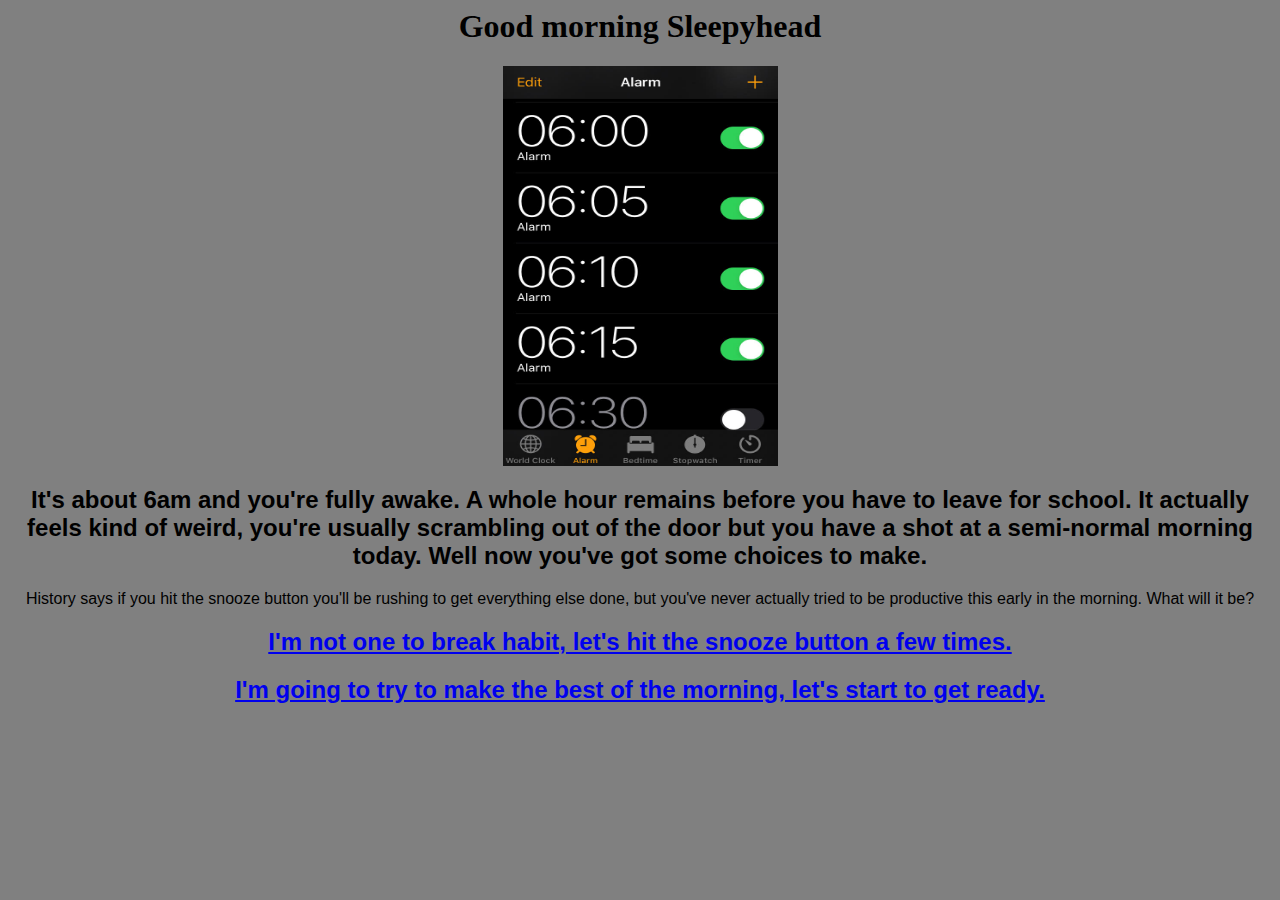
<file: index.html>
<html>
<head>
  <link rel="stylesheet" href="style.css">
</head>
<body>
  <title>A New York Story</title>
  <h1>Good morning Sleepyhead</h1>

  <img src="images\alarms.jpg" alt="apple alarms screen" width="275" height="400">

  <h2>It's about 6am and you're fully awake. A whole hour remains before you have to leave for school. It actually feels kind of weird, you're usually scrambling out of the door but you have a shot at a semi-normal morning today.
  Well now you've got some choices to make.</h2>
  <p>History says if you hit the snooze button you'll be rushing to get everything else done, but you've never actually tried to be productive this early in the morning. What will it be?</p>
  <h2><a href="snoozechoice.html" target"_self">I'm not one to break habit, let's hit the snooze button a few times.</a></h2>
  <h2><a href="productivechoice.html">I'm going to try to make the best of the morning, let's start to get ready.</a></h2>

</body>
</html>
</file>
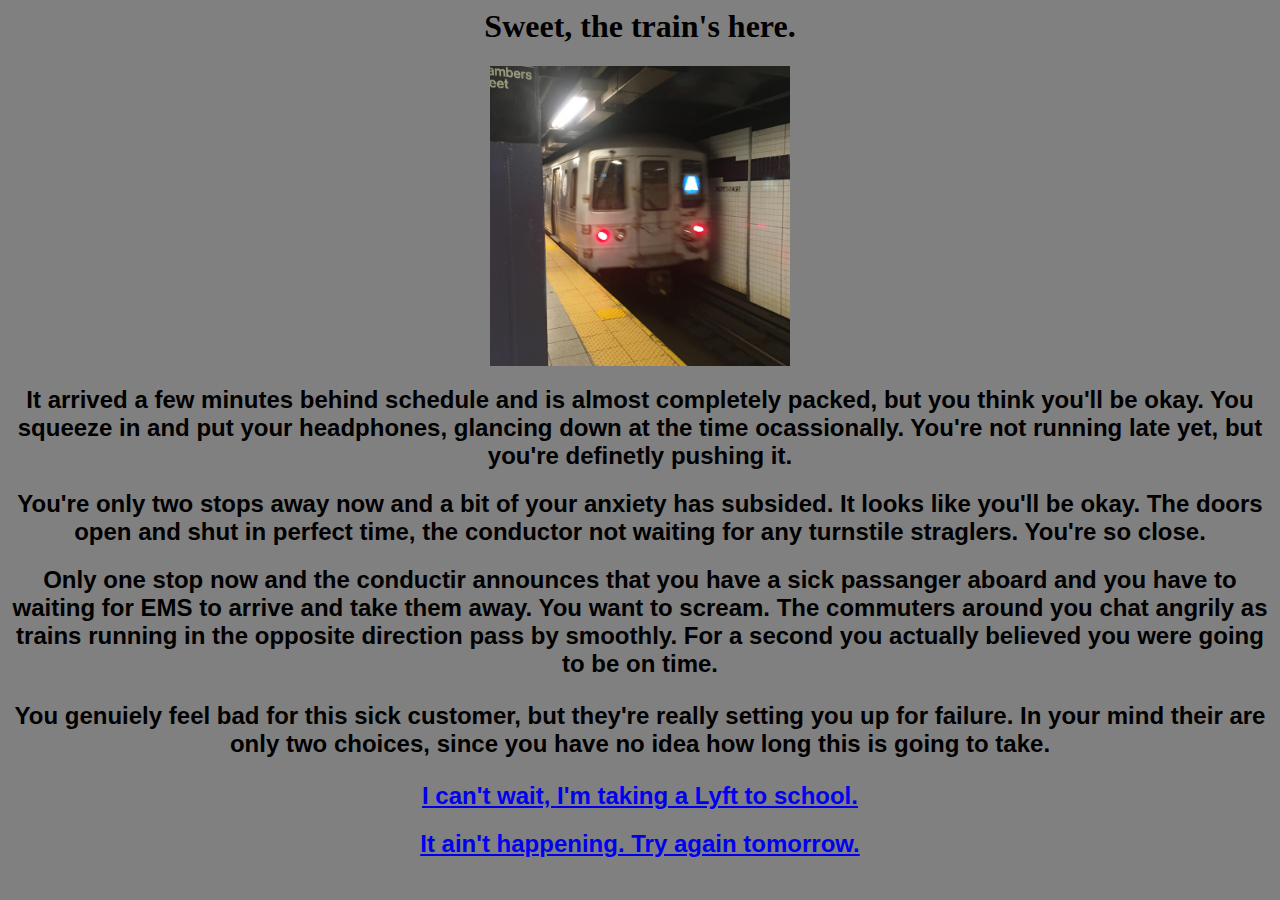
<file: expresschoice.html>
<html>
<head>
  <link rel="stylesheet" href="style.css">
</head>
<body>
  <title>A New York Story</title>
  <h1>Sweet, the train's here.</h1>

<img src="images\express_train.jpg" alt="NYC express train" width="300" height="300">

  <h2>It arrived a few minutes behind schedule and is almost completely packed, but you think you'll be okay. You squeeze in and put your headphones, glancing down at the time ocassionally. You're not running late yet, but you're definetly pushing it.</h2>
  <h2>You're only two stops away now and a bit of your anxiety has subsided. It looks like you'll be okay. The doors open and shut in perfect time, the conductor not waiting for any turnstile straglers. You're so close.</h2>
  <h2>Only one stop now and the conductir announces that you have a sick passanger aboard and you have to waiting for EMS to arrive and take them away. You want to scream. The commuters around you chat angrily as trains running in the opposite direction pass by smoothly. For a second you actually believed you were going to be on time.
  <p>You genuiely feel bad for this sick customer, but they're really setting you up for failure. In your mind their are only two choices, since you have no idea how long this is going to take.</p>

  <h2><a href="end.html" target"_self">I can't wait, I'm taking a Lyft to school.</a> </h2>


<h2> <a href="index.html" target="_self">It ain't happening. Try again tomorrow.</a></h2>

</body>
</html>
</file>
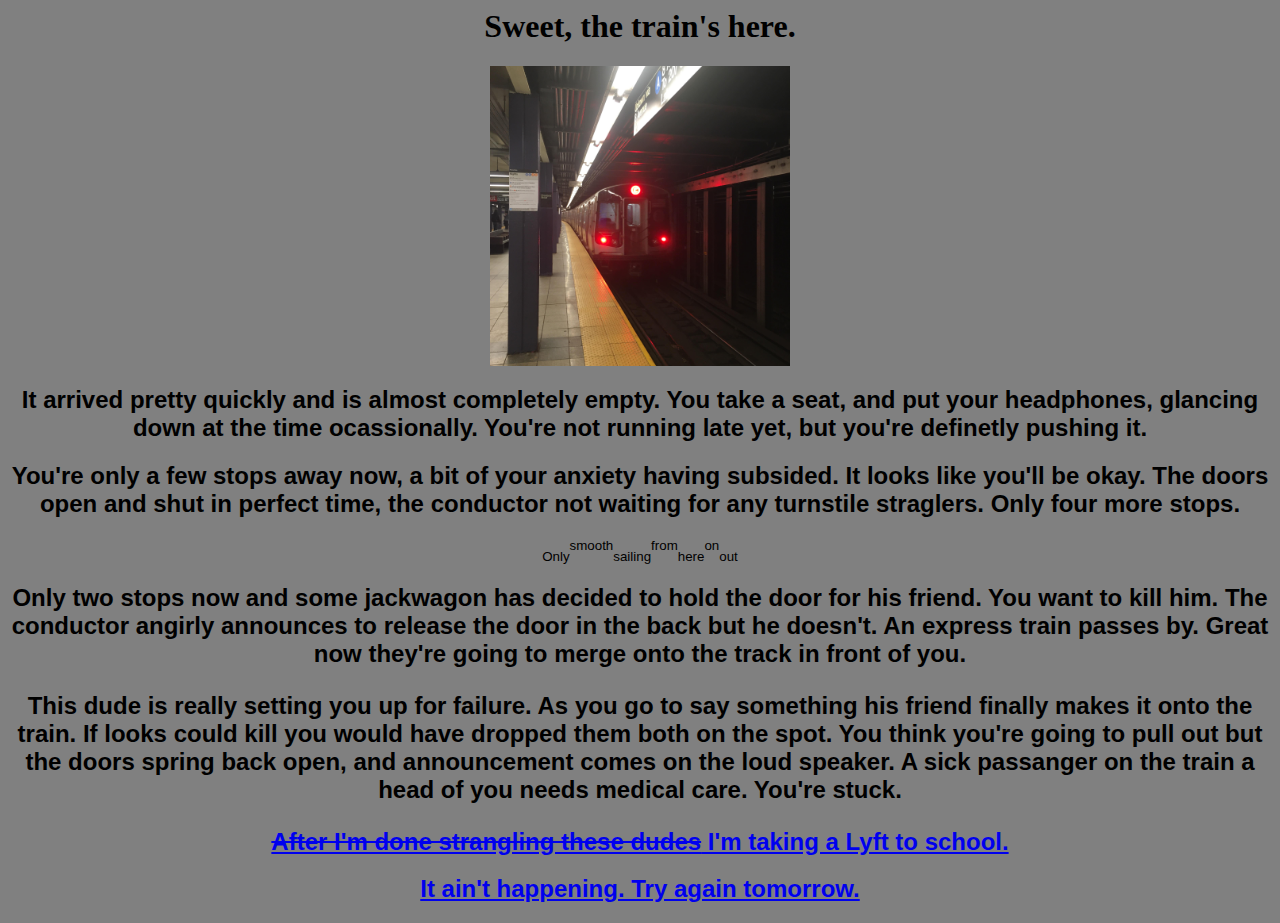
<file: localchoice.html>
<html>
<head>
  <link rel="stylesheet" href="style.css">
</head>
<body>
  <title>A New York Story</title>
  <h1>Sweet, the train's here.</h1>

<img src="images\local_train.jpg" alt="NYC local C train" width="300" height="300">

  <h2>It arrived pretty quickly and is almost completely empty. You take a seat, and put your headphones, glancing down at the time ocassionally. You're not running late yet, but you're definetly pushing it.</h2>
  <h2>You're only a few stops away now, a bit of your anxiety having subsided. It looks like you'll be okay. The doors open and shut in perfect time, the conductor not waiting for any turnstile straglers. Only four more stops.</h2>
<p><sub>Only</sub><sup>smooth</sup><sub>sailing</sub><sup>from</sup><sub>here</sub><sup>on</sup><sub>out</sub>
  <h2>Only two stops now and some jackwagon has decided to hold the door for his friend. You want to kill him. The conductor angirly announces to release the door in the back but he doesn't. An express train passes by. Great now
    they're going to merge onto the track in front of you.
  <p>This dude is really setting you up for failure. As you go to say something his friend finally makes it onto the train. If looks could kill you would have dropped them both on the spot. You think you're going to pull out but the doors spring back open, and announcement comes on the loud speaker.
  A sick passanger on the train a head of you needs medical care. You're stuck. </p>

<h2> <a href="end.html" target="_self"><del>After I'm done strangling these dudes</del> I'm taking a Lyft to school.</a> </h2>
<h2> <a href="index.html" target="_self">It ain't happening. Try again tomorrow.</a></h2>

</body>
</html>
</file>
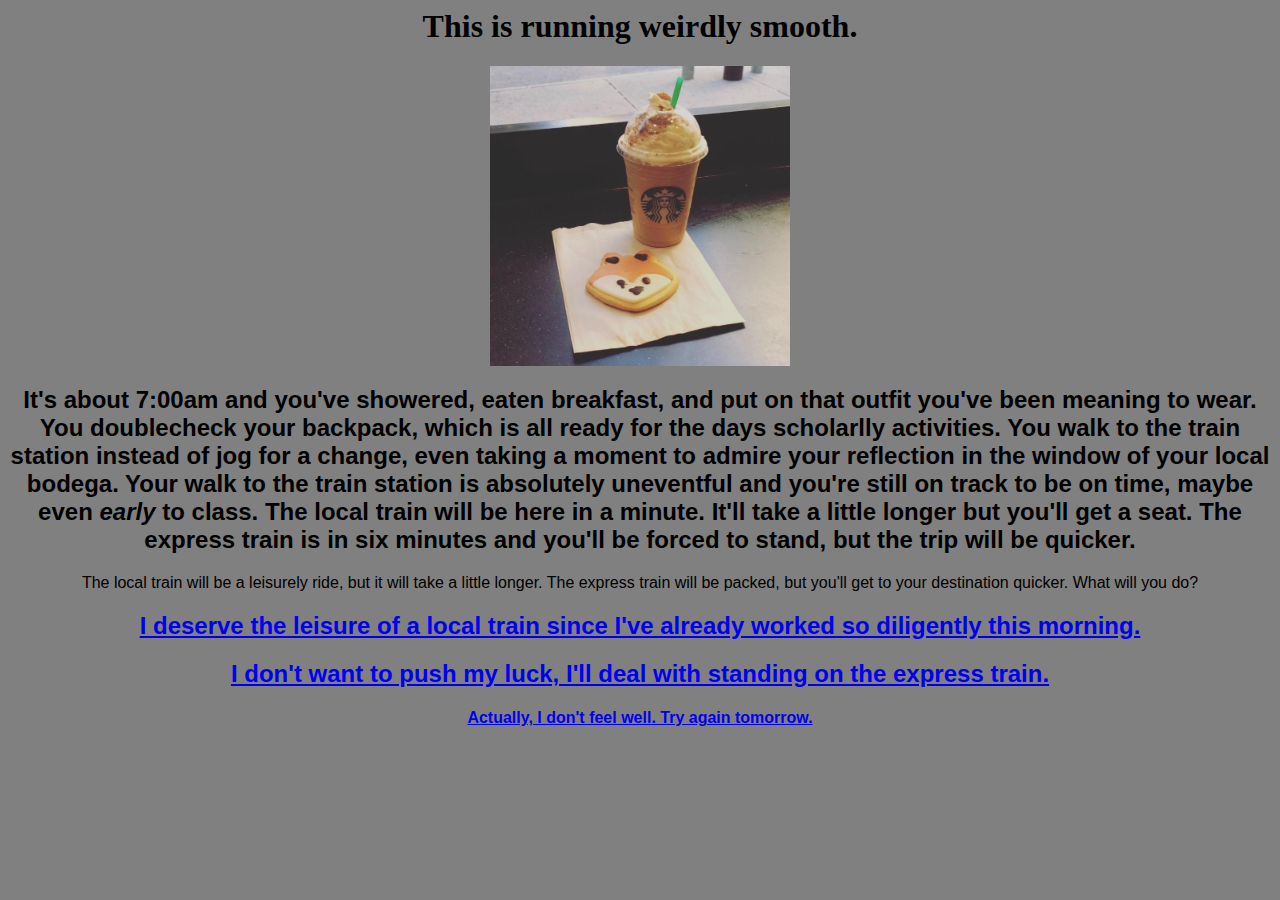
<file: productivechoice.html>
<html>
<head>
  <link rel="stylesheet" href="style.css">
</head>
<body>
  <title>A New York Story</title>
  <h1>This is running weirdly smooth.</h1>

<img src="images\latte_and_cookie.jpg" alt="starbucks cookie and latte" width="300" height="300">

  <h2>It's about 7:00am and you've showered, eaten breakfast, and put on that outfit you've been meaning to wear. You doublecheck your backpack, which is all ready for the days scholarlly activities.
  You walk to the train station instead of jog for a change, even taking a moment to admire your reflection in the window of your local bodega. Your walk to the train station is absolutely uneventful and you're still on track to be on time,
maybe even <i>early</i> to class. The local train will be here in a minute. It'll take a little longer but you'll get a seat. The express train is in six minutes and you'll be forced to stand, but the trip will be quicker.</h2>
  <p>The local train will be a leisurely ride, but it will take a little longer. The express train will be packed, but you'll get to your destination quicker. What will you do?</p>
  <h2><a href="localchoice.html" target"_self">I deserve the leisure of a local train since I've already worked so diligently this morning.</a> </h2>
  <h2><a href="expresschoice.html" target"_self">I don't want to push my luck, I'll deal with standing on the express train.</a> </h2>

<h4> <a href="index.html" target="_self">Actually, I don't feel well. Try again tomorrow.</a><h4>

</body>
</html>
</file>
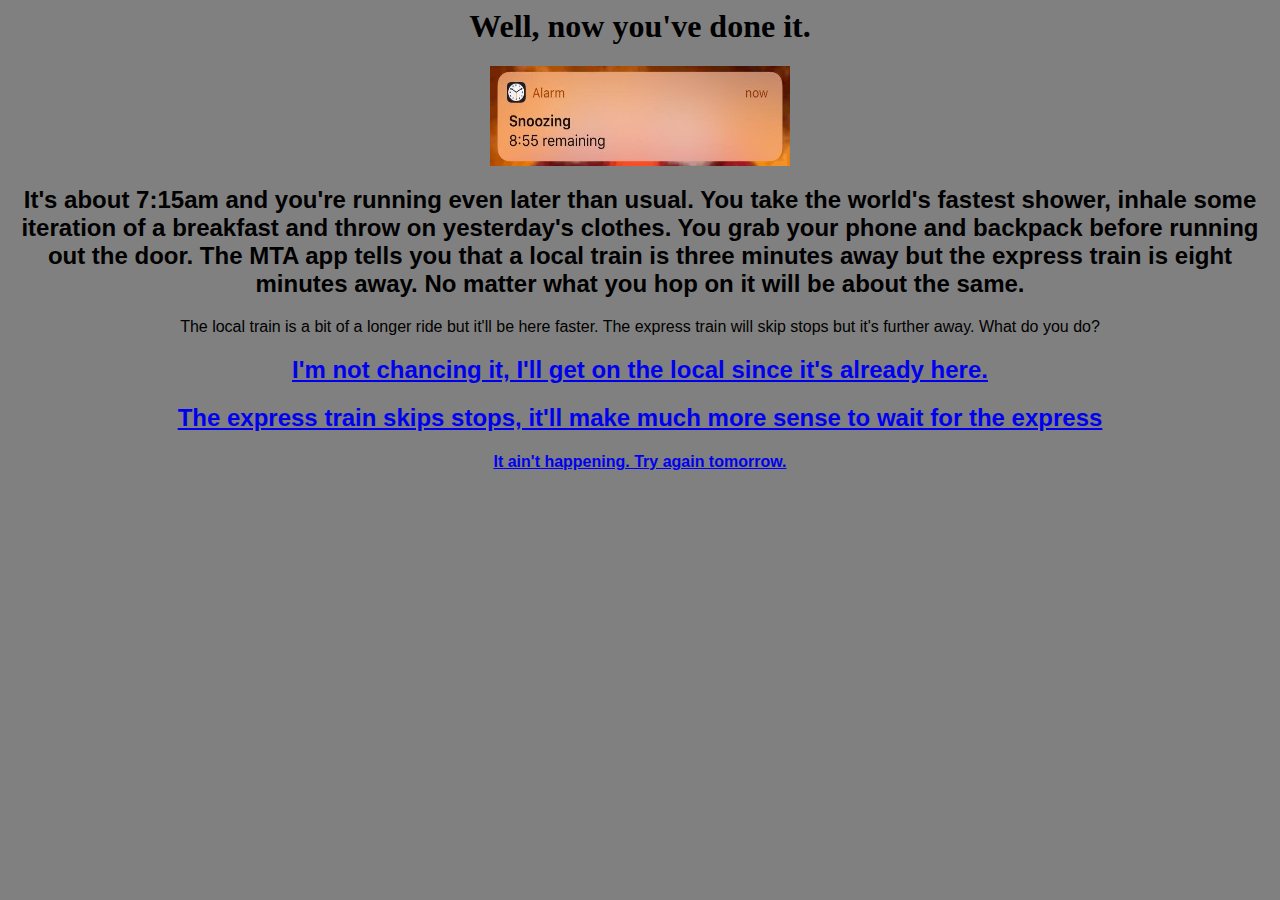
<file: snoozechoice.html>
<html>
  <head>
    <link rel="stylesheet" href="style.css">
  </head>
</body>
  <title>A New York Story</title>
  <h1>Well, now you've done it.</h1>

<img src="images\snooze.jpg" alt="apple snooze screen" width="300" height="100">

  <h2>It's about 7:15am and you're running even later than usual. You take the world's fastest shower, inhale some iteration of a breakfast and throw on yesterday's clothes. You grab your phone and backpack
  before running out the door. The MTA app tells you that a local train is three minutes away but the express train is eight minutes away. No matter what you hop on it will be about the same.</h2>
  <p>The local train is a bit of a longer ride but it'll be here faster. The express train will skip stops but it's further away. What do you do?</p>
  <h2><a href="localchoice.html" target"_self">I'm not chancing it, I'll get on the local since it's already here.</a></h2>
  <h2><a href="expresschoice.html" target"_self">The express train skips stops, it'll make much more sense to wait for the express</a></h2>

<h4> <a href="index.html" target="_self">It ain't happening. Try again tomorrow.</a></h4>

</body>
</html>
</file>
<file: style.css>
body {
  text-align: center;
  background-color: #808080
}
h1 {

  font-family: 'Permanent Marker', cursive;

}
h2 {
  font-family: 'Cairo', sans-serif;
}
h4 {
  font-family: 'Cairo', sans-serif;
}
p {
  font-family: 'Cairo', sans-serif;

}
</file>
